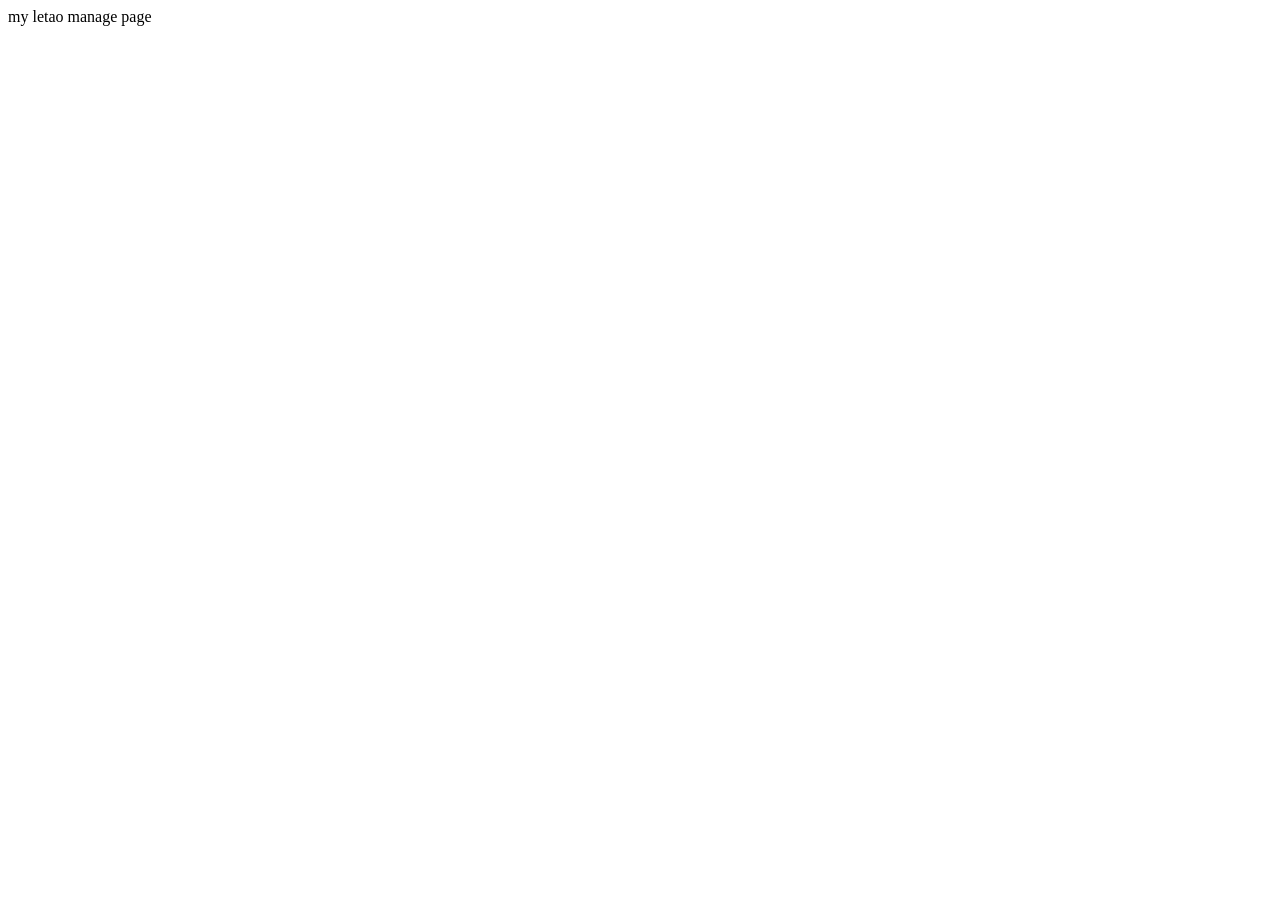
<file: public/admin/index.html>
<!DOCTYPE html>
<html lang="en">
<head>
  <meta charset="UTF-8">
  <meta name="viewport" content="width=device-width, initial-scale=1.0">
  <meta http-equiv="X-UA-Compatible" content="ie=edge">
  <title>Document</title>
</head>
<body>
  my letao manage page
</body>
</html>
</file>
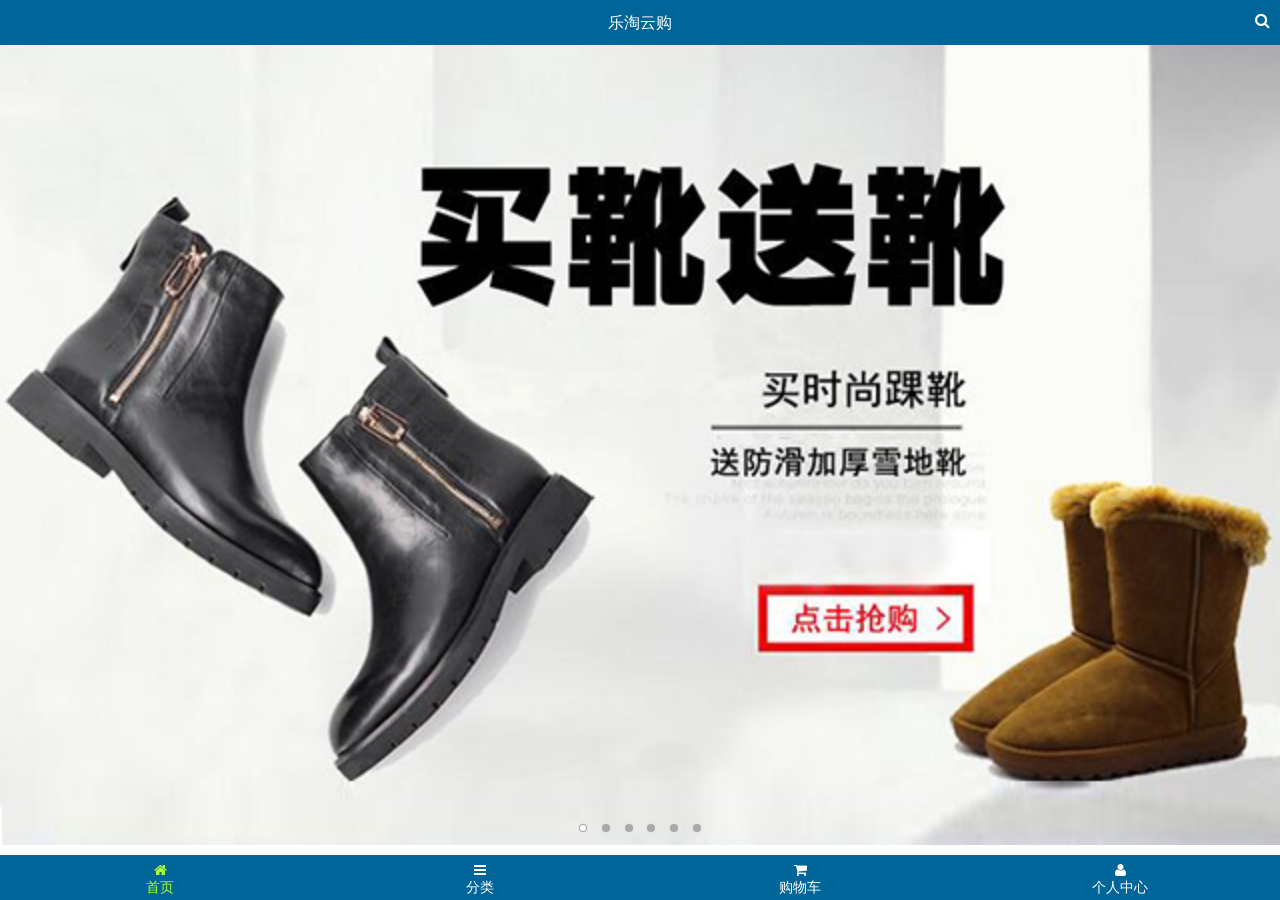
<file: public/m/index.html>
<!DOCTYPE html>
<html lang="en">

<head>
  <meta charset="UTF-8">
  <meta name="viewport" content="width=device-width, user-scalable=no, initial-scale=1.0, maximum-scale=1.0, minimum-scale=1.0">
  <meta http-equiv="X-UA-Compatible" content="ie=edge">
  <title>乐淘网-首页</title>
  <link rel="icon" href="./images/favicon.ico">
  <link rel="stylesheet" href="./lib/mui/css/mui.css">
  <link rel="stylesheet" href="./lib/fontAwesome/css/font-awesome.css">
  <link rel="stylesheet/less" href="./less/index.less">
  <script src="./lib/less/less.js"></script>
</head>

<body>
  <!-- 头部区域 -->
  <header id="header"> 
    <h4>乐淘云购</h4>
    <a href="./search.html" class="fa fa-search"></a>
  </header>
  <!-- 中间的滚动主体区域 -->
  <section class="wrapper mui-scroll-wrapper" id="wrapper">
    <div class="list mui-scroll">
      <!-- 轮播图区域 -->
      <section id="slide">
        <div class="mui-slider">
          <div class="mui-slider-group mui-slider-loop">
            <!--支持循环，需要重复图片节点-->
            <div class="mui-slider-item mui-slider-item-duplicate">
              <a href="#">
                <img src="./images/banner6.png" />
              </a>
            </div>
            <div class="mui-slider-item">
              <a href="#">
                <img src="./images/banner1.png" />
              </a>
            </div>
            <div class="mui-slider-item">
              <a href="#">
                <img src="./images/banner2.png" />
              </a>
            </div>
            <div class="mui-slider-item">
              <a href="#">
                <img src="./images/banner3.png" />
              </a>
            </div>
            <div class="mui-slider-item">
              <a href="#">
                <img src="./images/banner4.png" />
              </a>
            </div>
            <div class="mui-slider-item">
              <a href="#">
                <img src="./images/banner5.png" />
              </a>
            </div>
            <div class="mui-slider-item">
              <a href="#">
                <img src="./images/banner6.png" />
              </a>
            </div>
            <!--支持循环，需要重复图片节点-->
            <div class="mui-slider-item mui-slider-item-duplicate">
              <a href="#">
                <img src="./images/banner1.png" />
              </a>
            </div>
          </div>
          <!-- 小圆点 -->
          <div class="mui-slider-indicator">
            <div class="mui-indicator mui-active"></div>
            <div class="mui-indicator"></div>
            <div class="mui-indicator"></div>
            <div class="mui-indicator"></div>
            <div class="mui-indicator"></div>
            <div class="mui-indicator"></div>
          </div>
        </div>
      </section>
      <!-- 导航区域 -->
      <nav id="nav">
        <div class="mui-row">
          <div class="mui-col-xs-4">
            <a href="#">
              <img src="images/nav1.png" alt="">
            </a>
          </div>
          <div class="mui-col-xs-4">
            <a href="#">
              <img src="images/nav2.png" alt="">
            </a>
          </div>
          <div class="mui-col-xs-4">
            <a href="#">
              <img src="images/nav3.png" alt="">
            </a>
          </div>
          <div class="mui-col-xs-4">
            <a href="#">
              <img src="images/nav4.png" alt="">
            </a>
          </div>
          <div class="mui-col-xs-4">
            <a href="#">
              <img src="images/nav5.png" alt="">
            </a>
          </div>
          <div class="mui-col-xs-4">
            <a href="#">
              <img src="images/nav6.png" alt="">
            </a>
          </div>
        </div>
      </nav>
      <!-- 广告banner区域 -->
      <section id="banner">
        <div class="mui-row">
          <div class="mui-col-xs-8 left">
            <a href="#" class="mui-row">
              <img src="./images/active1.png" alt="" class="mui-col-xs-6">
              <img src="./images/active2.png" alt="" class="mui-col-xs-6">
            </a>
            <a href="#" class="mui-row">
              <img src="./images/active4.png" alt="" class="mui-col-xs-6">
              <img src="./images/active5.png" alt="" class="mui-col-xs-6">
            </a>
          </div>
          <div class="mui-col-xs-4 right">
            <a href="#">
              <img src="./images/active3.png" alt="">
            </a>
          </div>
        </div>
      </section>
      <!-- 产品 -->
      <main id="products">
        <!-- 品牌专区 -->
        <div class="brand-area">
          <div class="title">
            <img src="./images/title0.png" alt="">
          </div>
          <div class="mui-row">
            <div class="mui-col-xs-3">
              <a href="#">
                <img src="images/brand1.png" alt="">
              </a>
            </div>
            <div class="mui-col-xs-3">
              <a href="#">
                <img src="images/brand2.png" alt="">
              </a>
            </div>
            <div class="mui-col-xs-3">
              <a href="#">
                <img src="images/brand3.png" alt="">
              </a>
            </div>
            <div class="mui-col-xs-3">
              <a href="#">
                <img src="images/brand4.png" alt="">
              </a>
            </div>
            <div class="mui-col-xs-3">
              <a href="#">
                <img src="images/brand5.png" alt="">
              </a>
            </div>
            <div class="mui-col-xs-3">
              <a href="#">
                <img src="images/brand6.png" alt="">
              </a>
            </div>
            <div class="mui-col-xs-3">
              <a href="#">
                <img src="images/brand7.png" alt="">
              </a>
            </div>
            <div class="mui-col-xs-3">
              <a href="#">
                <img src="images/brand8.png" alt="">
              </a>
            </div>
          </div>
        </div>
        <!-- 运动专区 -->
        <div class="sport-area">
          <div class="title">
            <img src="./images/title1.png" alt="">
          </div>
          <div class="mui-row">
            <div class="mui-col-xs-6">
              <div class="product">
                <a href="#" class="product-img">
                  <img src="images/product.jpg" alt="">
                </a>
                <p class="product-name">adidas阿迪达斯 男式 场下休闲篮球鞋S83700</p>
                <div class="product-price">
                  <span class="now-price">¥560.00</span>
                  <del class="old-price">¥888.00</del>
                </div>
                <div class="product-buy">
                  <button type="button" class="mui-btn mui-btn-primary">立即购买</button>
                </div>
              </div>
            </div>
            <div class="mui-col-xs-6">
              <div class="product">
                <a href="#" class="product-img">
                  <img src="images/product.jpg" alt="">
                </a>
                <p class="product-name">adidas阿迪达斯 男式 场下休闲篮球鞋S83700</p>
                <div class="product-price">
                  <span class="now-price">¥560.00</span>
                  <del class="old-price">¥888.00</del>
                </div>
                <div class="product-buy">
                  <button type="button" class="mui-btn mui-btn-primary">立即购买</button>
                </div>
              </div>
            </div>
            <div class="mui-col-xs-6">
              
              <div class="product">
                <a href="#" class="product-img">
                  <img src="images/product.jpg" alt="">
                </a>
                <p class="product-name">adidas阿迪达斯 男式 场下休闲篮球鞋S83700</p>
                <div class="product-price">
                  <span class="now-price">¥560.00</span>
                  <del class="old-price">¥888.00</del>
                </div>
                <div class="product-buy">
                  <button type="button" class="mui-btn mui-btn-primary">立即购买</button>
                </div>
              </div>
            </div>
            <div class="mui-col-xs-6">
              <div class="product">
                <a href="#" class="product-img">
                  <img src="images/product.jpg" alt="">
                </a>
                <p class="product-name">adidas阿迪达斯 男式 场下休闲篮球鞋S83700</p>
                <div class="product-price">
                  <span class="now-price">¥560.00</span>
                  <del class="old-price">¥888.00</del>
                </div>
                <div class="product-buy">
                  <button type="button" class="mui-btn mui-btn-primary">立即购买</button>
                </div>
              </div>
            </div>
          </div>

        </div>
        <!-- 女士专区 -->
        <div class="women-area">
          <div class="title">
            <img src="./images/title2.png" alt="">
          </div>
          <div class="mui-row">
            <div class="mui-col-xs-6">
              <div class="product">
                <a href="#" class="product-img">
                  <img src="images/product.jpg" alt="">
                </a>
                <p class="product-name">adidas阿迪达斯 男式 场下休闲篮球鞋S83700</p>
                <div class="product-price">
                  <span class="now-price">¥560.00</span>
                  <del class="old-price">¥888.00</del>
                </div>
                <div class="product-buy">
                  <button type="button" class="mui-btn mui-btn-primary">立即购买</button>
                </div>
              </div>
            </div>
            <div class="mui-col-xs-6">
              <div class="product">
                <a href="#" class="product-img">
                  <img src="images/product.jpg" alt="">
                </a>
                <p class="product-name">adidas阿迪达斯 男式 场下休闲篮球鞋S83700</p>
                <div class="product-price">
                  <span class="now-price">¥560.00</span>
                  <del class="old-price">¥888.00</del>
                </div>
                <div class="product-buy">
                  <button type="button" class="mui-btn mui-btn-primary">立即购买</button>
                </div>
              </div>
            </div>
            <div class="mui-col-xs-6">
              <div class="product">
                <a href="#" class="product-img">
                  <img src="images/product.jpg" alt="">
                </a>
                <p class="product-name">adidas阿迪达斯 男式 场下休闲篮球鞋S83700</p>
                <div class="product-price">
                  <span class="now-price">¥560.00</span>
                  <del class="old-price">¥888.00</del>
                </div>
                <div class="product-buy">
                  <button type="button" class="mui-btn mui-btn-primary">立即购买</button>
                </div>
              </div>
            </div>
            <div class="mui-col-xs-6">
              <div class="product">
                <a href="#" class="product-img">
                  <img src="images/product.jpg" alt="">
                </a>
                <p class="product-name">adidas阿迪达斯 男式 场下休闲篮球鞋S83700</p>
                <div class="product-price">
                  <span class="now-price">¥560.00</span>
                  <del class="old-price">¥888.00</del>
                </div>
                <div class="product-buy">
                  <button type="button" class="mui-btn mui-btn-primary">立即购买</button>
                </div>
              </div>
            </div>
          </div>
        </div>
        <!-- 男士专区 -->
        <div class="man-area">
          <div class="title">
            <img src="./images/title3.png" alt="">
          </div>
          <div class="mui-row">
            <div class="mui-col-xs-6">
              <div class="product">
                <a href="#" class="product-img">
                  <img src="images/product.jpg" alt="">
                </a>
                <p class="product-name">adidas阿迪达斯 男式 场下休闲篮球鞋S83700</p>
                <div class="product-price">
                  <span class="now-price">¥560.00</span>
                  <del class="old-price">¥888.00</del>
                </div>
                <div class="product-buy">
                  <button type="button" class="mui-btn mui-btn-primary">立即购买</button>
                </div>
              </div>
            </div>
            <div class="mui-col-xs-6">
              <div class="product">
                <a href="#" class="product-img">
                  <img src="images/product.jpg" alt="">
                </a>
                <p class="product-name">adidas阿迪达斯 男式 场下休闲篮球鞋S83700</p>
                <div class="product-price">
                  <span class="now-price">¥560.00</span>
                  <del class="old-price">¥888.00</del>
                </div>
                <div class="product-buy">
                  <button type="button" class="mui-btn mui-btn-primary">立即购买</button>
                </div>
              </div>
            </div>
            <div class="mui-col-xs-6">
              <div class="product">
                <a href="#" class="product-img">
                  <img src="images/product.jpg" alt="">
                </a>
                <p class="product-name">adidas阿迪达斯 男式 场下休闲篮球鞋S83700</p>
                <div class="product-price">
                  <span class="now-price">¥560.00</span>
                  <del class="old-price">¥888.00</del>
                </div>
                <div class="product-buy">
                  <button type="button" class="mui-btn mui-btn-primary">立即购买</button>
                </div>
              </div>
            </div>
            <div class="mui-col-xs-6">
              <div class="product">
                <a href="#" class="product-img">
                  <img src="images/product.jpg" alt="">
                </a>
                <p class="product-name">adidas阿迪达斯 男式 场下休闲篮球鞋S83700</p>
                <div class="product-price">
                  <span class="now-price">¥560.00</span>
                  <del class="old-price">¥888.00</del>
                </div>
                <div class="product-buy">
                  <button type="button" class="mui-btn mui-btn-primary">立即购买</button>
                </div>
              </div>
            </div>
          </div>
        </div>
      </main>
    </div>
  </section>
  <!-- 底部区域 -->
  <footer id="footer">
    <div class="mui-row">
      <div class="mui-col-xs-3 active">
        <a href="index.html">
          <i class="fa fa-home"></i>
          首页
        </a>
      </div>
      <div class="mui-col-xs-3">
        <a href="category.html">
          <i class="fa fa-bars"></i>
          分类
        </a>
      </div>
      <div class="mui-col-xs-3">
        <a href="cart.html">
          <i class="fa fa-shopping-cart"></i>
          购物车
        </a>
      </div>
      <div class="mui-col-xs-3">
        <a href="user.html">
          <i class="fa fa-user"></i>
          个人中心
        </a>
      </div>
    </div>
  </footer>


  <script src="./lib/mui/js/mui.js"></script>
  <script src="./lib/artTemplate/template.js"></script>
  <script src="./js/index.js"></script>
</body>

</html>
</file>
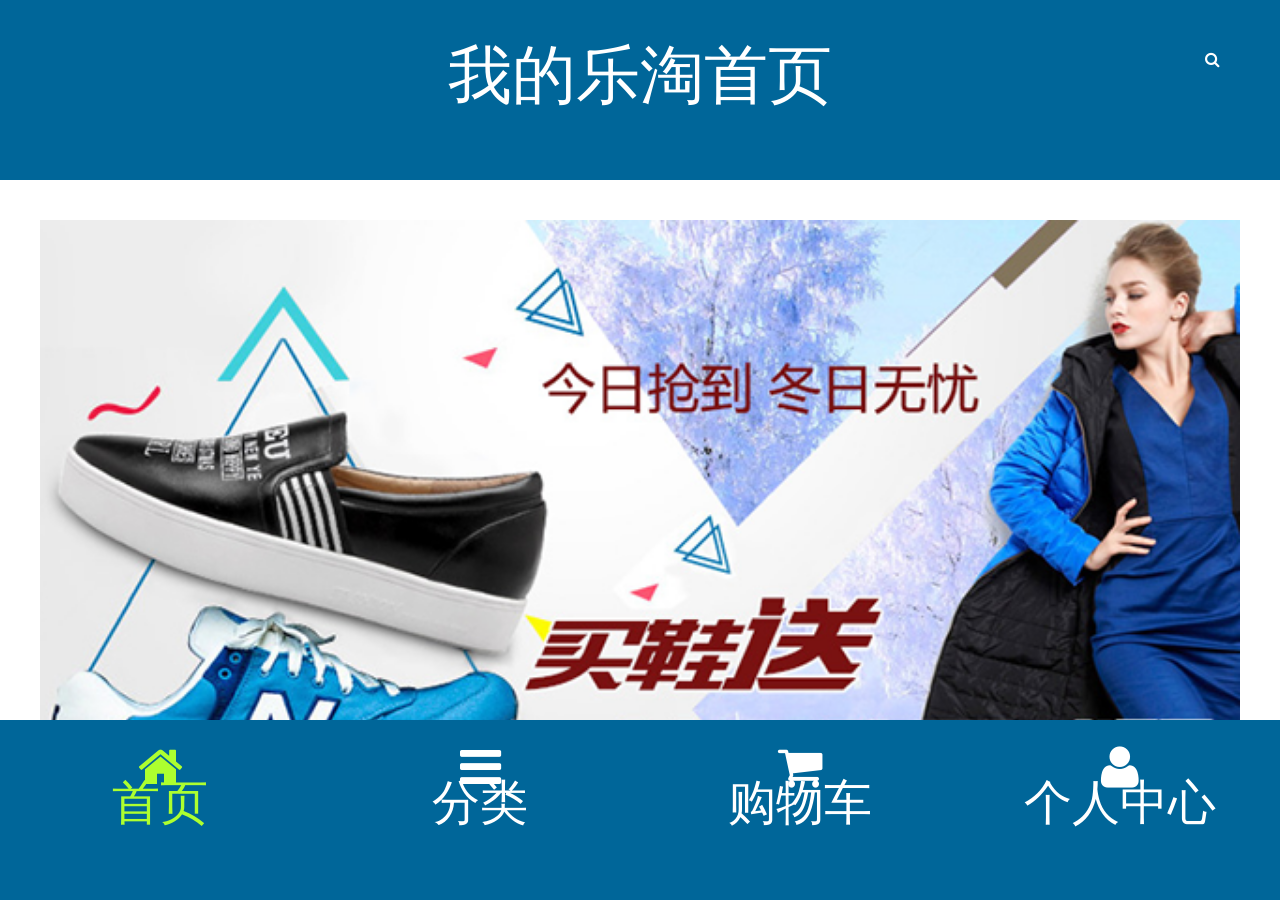
<file: public/m2/index.html>
<!DOCTYPE html>
<html lang="en">

<head>
    <meta charset="UTF-8">
    <!-- 1. 添加移动端的视口 -->
    <meta name="viewport" content="width=device-width, user-scalable=no, initial-scale=1.0, maximum-scale=1.0, minimum-scale=1.0">
    <title>这是我的乐淘</title>
    <!-- 2. 引入移动端的站点图标 但是rel要修改 -->
    <link rel="icon" href="images/favicon.ico">
    <!-- 3. 引入mui的css文件 -->
    <link rel="stylesheet" href="lib/mui/css/mui.css">
    <!-- 4. 引入字体图标的css文件 -->
    <link rel="stylesheet" href="lib/fontAwesome/css/font-awesome.css">
    <!-- 5. 引入自己写的主页的less文件 -->
    <link rel="stylesheet/less" href="less/index.less">
    <!-- 6. 引入less.js编译器文件 -->
    <script src="lib/less/less.js"></script>
    <!-- 7. 引入rem的公共样式 -->
    <script src="js/rem.js"></script>
</head>

<body>
    <!-- 头部区域 -->
    <header id="header">
        <h4>我的乐淘首页</h4>
        <i class="fa fa-search"></i>
    </header>
    <!-- 中间滚动主体区域  固定高度的父容器-->
    <!-- mui-scroll-wrapper 滚动的父容器 是固定高度 且隐藏溢出的 -->
    <section class="mui-scroll-wrapper" id="wrapper">
        <!-- 子容器 滚动的子容器 -->
        <!-- mui-scroll 滚动的子容器在父容器做垂直的滚动 -->
        <div class="list mui-scroll">
            <!-- 轮播图区域 -->
            <section id="slide">
                <!-- mui的轮播图插件 并且可以自动无缝轮播图 -->
                <!-- mui-slider是轮播图的大容器 -->
                <div class="mui-slider">
                    <!-- 轮播图的所有图片容器 -->
                    <div class="mui-slider-group mui-slider-loop">
                        <!--支持循环，需要重复图片节点  重复的最后一张-->
                        <div class="mui-slider-item mui-slider-item-duplicate">
                            <a href="#"><img src="images/banner6.png" /></a>
                        </div>
                        <div class="mui-slider-item">
                            <a href="#"><img src="images/banner1.png" /></a>
                        </div>
                        <div class="mui-slider-item">
                            <a href="#"><img src="images/banner2.png" /></a>
                        </div>
                        <div class="mui-slider-item">
                            <a href="#"><img src="images/banner3.png" /></a>
                        </div>
                        <div class="mui-slider-item">
                            <a href="#"><img src="images/banner4.png" /></a>
                        </div>
                        <div class="mui-slider-item">
                            <a href="#"><img src="images/banner5.png" /></a>
                        </div>
                        <div class="mui-slider-item">
                            <a href="#"><img src="images/banner6.png" /></a>
                        </div>
                        <!--支持循环，需要重复图片节点 重复的第一张-->
                        <div class="mui-slider-item mui-slider-item-duplicate">
                            <a href="#"><img src="images/banner1.png" /></a>
                        </div>
                    </div>
                    <!-- 轮播图的小圆点容器 -->
                    <div class="mui-slider-indicator">
                        <div class="mui-indicator mui-active"></div>
                        <div class="mui-indicator"></div>
                        <div class="mui-indicator"></div>
                        <div class="mui-indicator"></div>
                        <div class="mui-indicator"></div>
                        <div class="mui-indicator"></div>
                    </div>
                </div>
            </section>
            <!-- 导航区域 -->
            <nav id="nav">
                <div class="mui-row">
                    <!-- .mui-col-xs-4*6>a[href="#"]>img[src="images/nav$.png"] -->
                    <div class="mui-col-xs-4">
                        <a href="#"><img src="images/nav1.png" alt=""></a>
                    </div>
                    <div class="mui-col-xs-4">
                        <a href="#"><img src="images/nav2.png" alt=""></a>
                    </div>
                    <div class="mui-col-xs-4">
                        <a href="#"><img src="images/nav3.png" alt=""></a>
                    </div>
                    <div class="mui-col-xs-4">
                        <a href="#"><img src="images/nav4.png" alt=""></a>
                    </div>
                    <div class="mui-col-xs-4">
                        <a href="#"><img src="images/nav5.png" alt=""></a>
                    </div>
                    <div class="mui-col-xs-4">
                        <a href="#"><img src="images/nav6.png" alt=""></a>
                    </div>
                </div>
            </nav>
            <!-- 广告区域 -->
            <section id="banner">
                <div class="mui-row">
                    <!-- 左边占2/3 -->
                    <div class="mui-col-xs-8">
                        <div class="mui-row">
                            <a href="#">
                                <div class="mui-col-xs-6">
                                    <img src="images/active1.png" alt="">
                                </div>
                                <div class="mui-col-xs-6">
                                    <img src="images/active2.png" alt="">
                                </div>
                            </a>
                        </div>
                        <div class="mui-row">
                            <a href="#">
                                <div class="mui-col-xs-6">
                                    <img src="images/active4.png" alt="">
                                </div>
                                <div class="mui-col-xs-6">
                                    <img src="images/active5.png" alt="">
                                </div>
                            </a>
                        </div>
                    </div>
                    <!-- 右边占1/3 -->
                    <div class="mui-col-xs-4">
                        <a href="#">
                            <img src="images/active3.png" alt="">
                        </a>
                    </div>
                </div>
            </section>
            <!-- 所有商品专区 -->
            <main id="products">
                <!-- 品牌专区 -->
                <div class="brand-area">
                    <a href="#" class="title">
                        <img src="images/title0.png" alt="">
                    </a>
                    <div class="mui-row">
                        <!-- div.mui-col-xs-3*8>a[href="#"]>img[src="images/brand$.png"] -->
                        <div class="mui-col-xs-3">
                            <a href="#"><img src="images/brand1.png" alt=""></a>
                        </div>
                        <div class="mui-col-xs-3">
                            <a href="#"><img src="images/brand2.png" alt=""></a>
                        </div>
                        <div class="mui-col-xs-3">
                            <a href="#"><img src="images/brand3.png" alt=""></a>
                        </div>
                        <div class="mui-col-xs-3">
                            <a href="#"><img src="images/brand4.png" alt=""></a>
                        </div>
                        <div class="mui-col-xs-3">
                            <a href="#"><img src="images/brand5.png" alt=""></a>
                        </div>
                        <div class="mui-col-xs-3">
                            <a href="#"><img src="images/brand6.png" alt=""></a>
                        </div>
                        <div class="mui-col-xs-3">
                            <a href="#"><img src="images/brand7.png" alt=""></a>
                        </div>
                        <div class="mui-col-xs-3">
                            <a href="#"><img src="images/brand8.png" alt=""></a>
                        </div>
                    </div>
                </div>
                <!-- 运动专区 -->
                <div class="sport-area">
                    <a href="#" class="title">
                        <img src="images/title1.png" alt="">
                    </a>
                    <div class="mui-row">
                        <div class="mui-col-xs-6 ">
                            <div class="product">
                                <a href="#" class="product-img">
                                    <img src="images/product.jpg" alt="">
                                </a>
                                <div class="product-name">
                                    adidas阿迪达斯 男式 场下休闲篮球鞋S83700
                                </div>
                                <div class="product-price">
                                    <span class="now-price">
                							¥560.00
                							</span>
                                    <del class="old-price">
                                        ¥888.00
                                    </del>
                                </div>
                                <div class="product-buy">
                                    <button type="button" class="mui-btn mui-btn-primary ">立即购买</button>
                                </div>
                            </div>
                        </div>
                        <div class="mui-col-xs-6 ">
                            <div class="product">
                                <a href="#" class="product-img">
                                    <img src="images/product.jpg" alt="">
                                </a>
                                <div class="product-name">
                                    adidas阿迪达斯 男式 场下休闲篮球鞋S83700
                                </div>
                                <div class="product-price">
                                    <span class="now-price">
                							¥560.00
                							</span>
                                    <del class="old-price">
                                        ¥888.00
                                    </del>
                                </div>
                                <div class="product-buy">
                                    <button type="button" class="mui-btn mui-btn-primary ">立即购买</button>
                                </div>
                            </div>
                        </div>
                        <div class="mui-col-xs-6 ">
                            <div class="product">
                                <a href="#" class="product-img">
                                    <img src="images/product.jpg" alt="">
                                </a>
                                <div class="product-name">
                                    adidas阿迪达斯 男式 场下休闲篮球鞋S83700
                                </div>
                                <div class="product-price">
                                    <span class="now-price">
                							¥560.00
                							</span>
                                    <del class="old-price">
                                        ¥888.00
                                    </del>
                                </div>
                                <div class="product-buy">
                                    <button type="button" class="mui-btn mui-btn-primary ">立即购买</button>
                                </div>
                            </div>
                        </div>
                        <div class="mui-col-xs-6 ">
                            <div class="product">
                                <a href="#" class="product-img">
                                    <img src="images/product.jpg" alt="">
                                </a>
                                <div class="product-name">
                                    adidas阿迪达斯 男式 场下休闲篮球鞋S83700
                                </div>
                                <div class="product-price">
                                    <span class="now-price">
                							¥560.00
                							</span>
                                    <del class="old-price">
                                        ¥888.00
                                    </del>
                                </div>
                                <div class="product-buy">
                                    <button type="button" class="mui-btn mui-btn-primary ">立即购买</button>
                                </div>
                            </div>
                        </div>
                    </div>
                </div>
                <!-- 女士区域 -->
                <div class="women-area">
                    <a href="#" class="title">
                        <img src="images/title2.png" alt="">
                    </a>
                    <div class="mui-row">
                        <div class="mui-col-xs-6 ">
                            <div class="product">
                                <a href="#" class="product-img">
                                    <img src="images/product.jpg" alt="">
                                </a>
                                <div class="product-name">
                                    adidas阿迪达斯 男式 场下休闲篮球鞋S83700
                                </div>
                                <div class="product-price">
                                    <span class="now-price">
                							¥560.00
                							</span>
                                    <del class="old-price">
                                        ¥888.00
                                    </del>
                                </div>
                                <div class="product-buy">
                                    <button type="button" class="mui-btn mui-btn-primary ">立即购买</button>
                                </div>
                            </div>
                        </div>
                        <div class="mui-col-xs-6 ">
                            <div class="product">
                                <a href="#" class="product-img">
                                    <img src="images/product.jpg" alt="">
                                </a>
                                <div class="product-name">
                                    adidas阿迪达斯 男式 场下休闲篮球鞋S83700
                                </div>
                                <div class="product-price">
                                    <span class="now-price">
                							¥560.00
                							</span>
                                    <del class="old-price">
                                        ¥888.00
                                    </del>
                                </div>
                                <div class="product-buy">
                                    <button type="button" class="mui-btn mui-btn-primary ">立即购买</button>
                                </div>
                            </div>
                        </div>
                        <div class="mui-col-xs-6 ">
                            <div class="product">
                                <a href="#" class="product-img">
                                    <img src="images/product.jpg" alt="">
                                </a>
                                <div class="product-name">
                                    adidas阿迪达斯 男式 场下休闲篮球鞋S83700
                                </div>
                                <div class="product-price">
                                    <span class="now-price">
                							¥560.00
                							</span>
                                    <del class="old-price">
                                        ¥888.00
                                    </del>
                                </div>
                                <div class="product-buy">
                                    <button type="button" class="mui-btn mui-btn-primary ">立即购买</button>
                                </div>
                            </div>
                        </div>
                        <div class="mui-col-xs-6 ">
                            <div class="product">
                                <a href="#" class="product-img">
                                    <img src="images/product.jpg" alt="">
                                </a>
                                <div class="product-name">
                                    adidas阿迪达斯 男式 场下休闲篮球鞋S83700
                                </div>
                                <div class="product-price">
                                    <span class="now-price">
                							¥560.00
                							</span>
                                    <del class="old-price">
                                        ¥888.00
                                    </del>
                                </div>
                                <div class="product-buy">
                                    <button type="button" class="mui-btn mui-btn-primary ">立即购买</button>
                                </div>
                            </div>
                        </div>
                    </div>
                </div>
                <!-- 男士区域 -->
                <div class="man-area">
                    <a href="#" class="title">
                        <img src="images/title3.png" alt="">
                    </a>
                    <div class="mui-row">
                        <div class="mui-col-xs-6 ">
                            <div class="product">
                                <a href="#" class="product-img">
                                    <img src="images/product.jpg" alt="">
                                </a>
                                <div class="product-name">
                                    adidas阿迪达斯 男式 场下休闲篮球鞋S83700
                                </div>
                                <div class="product-price">
                                    <span class="now-price">
                							¥560.00
                							</span>
                                    <del class="old-price">
                                        ¥888.00
                                    </del>
                                </div>
                                <div class="product-buy">
                                    <button type="button" class="mui-btn mui-btn-primary ">立即购买</button>
                                </div>
                            </div>
                        </div>
                        <div class="mui-col-xs-6 ">
                            <div class="product">
                                <a href="#" class="product-img">
                                    <img src="images/product.jpg" alt="">
                                </a>
                                <div class="product-name">
                                    adidas阿迪达斯 男式 场下休闲篮球鞋S83700
                                </div>
                                <div class="product-price">
                                    <span class="now-price">
                							¥560.00
                							</span>
                                    <del class="old-price">
                                        ¥888.00
                                    </del>
                                </div>
                                <div class="product-buy">
                                    <button type="button" class="mui-btn mui-btn-primary ">立即购买</button>
                                </div>
                            </div>
                        </div>
                        <div class="mui-col-xs-6 ">
                            <div class="product">
                                <a href="#" class="product-img">
                                    <img src="images/product.jpg" alt="">
                                </a>
                                <div class="product-name">
                                    adidas阿迪达斯 男式 场下休闲篮球鞋S83700
                                </div>
                                <div class="product-price">
                                    <span class="now-price">
                							¥560.00
                							</span>
                                    <del class="old-price">
                                        ¥888.00
                                    </del>
                                </div>
                                <div class="product-buy">
                                    <button type="button" class="mui-btn mui-btn-primary ">立即购买</button>
                                </div>
                            </div>
                        </div>
                        <div class="mui-col-xs-6 ">
                            <div class="product">
                                <a href="#" class="product-img">
                                    <img src="images/product.jpg" alt="">
                                </a>
                                <div class="product-name">
                                    adidas阿迪达斯 男式 场下休闲篮球鞋S83700
                                </div>
                                <div class="product-price">
                                    <span class="now-price">
                							¥560.00
                							</span>
                                    <del class="old-price">
                                        ¥888.00
                                    </del>
                                </div>
                                <div class="product-buy">
                                    <button type="button" class="mui-btn mui-btn-primary ">立即购买</button>
                                </div>
                            </div>
                        </div>
                    </div>
                </div>
            </main>
        </div>
    </section>
    <!-- 底部区域 -->
    <footer id="footer">
        <div class="mui-row">
            <div class="mui-col-xs-3 active">
                <a href="index.html">
                    <i class="fa fa-home"></i> 首页
                </a>
            </div>
            <div class="mui-col-xs-3">
                <a href="category.html">
                    <i class="fa fa-bars"></i> 分类
                </a>
            </div>
            <div class="mui-col-xs-3">
                <a href="cart.html">
                    <i class="fa fa-shopping-cart"></i> 购物车
                </a>
            </div>
            <div class="mui-col-xs-3">
                <a href="user.html">
                    <i class="fa fa-user"></i> 个人中心
                </a>
            </div>
        </div>
    </footer>
    <!-- 7. 引入mui的js文件 -->
    <script src="lib/mui/js/mui.js"></script>
    <!-- 8. 引入模板引擎的js文件 简洁语法的模板引擎-->
    <script src="lib/artTemplate/template.js"></script>
    <!-- 引入zepto的js文件 -->
    <script src="lib/zepto/zepto.min.js"></script>
    <!-- 9. 引入自己写的主页的js文件 -->
    <script src="js/index.js"></script>
</body>

</html>
</file>
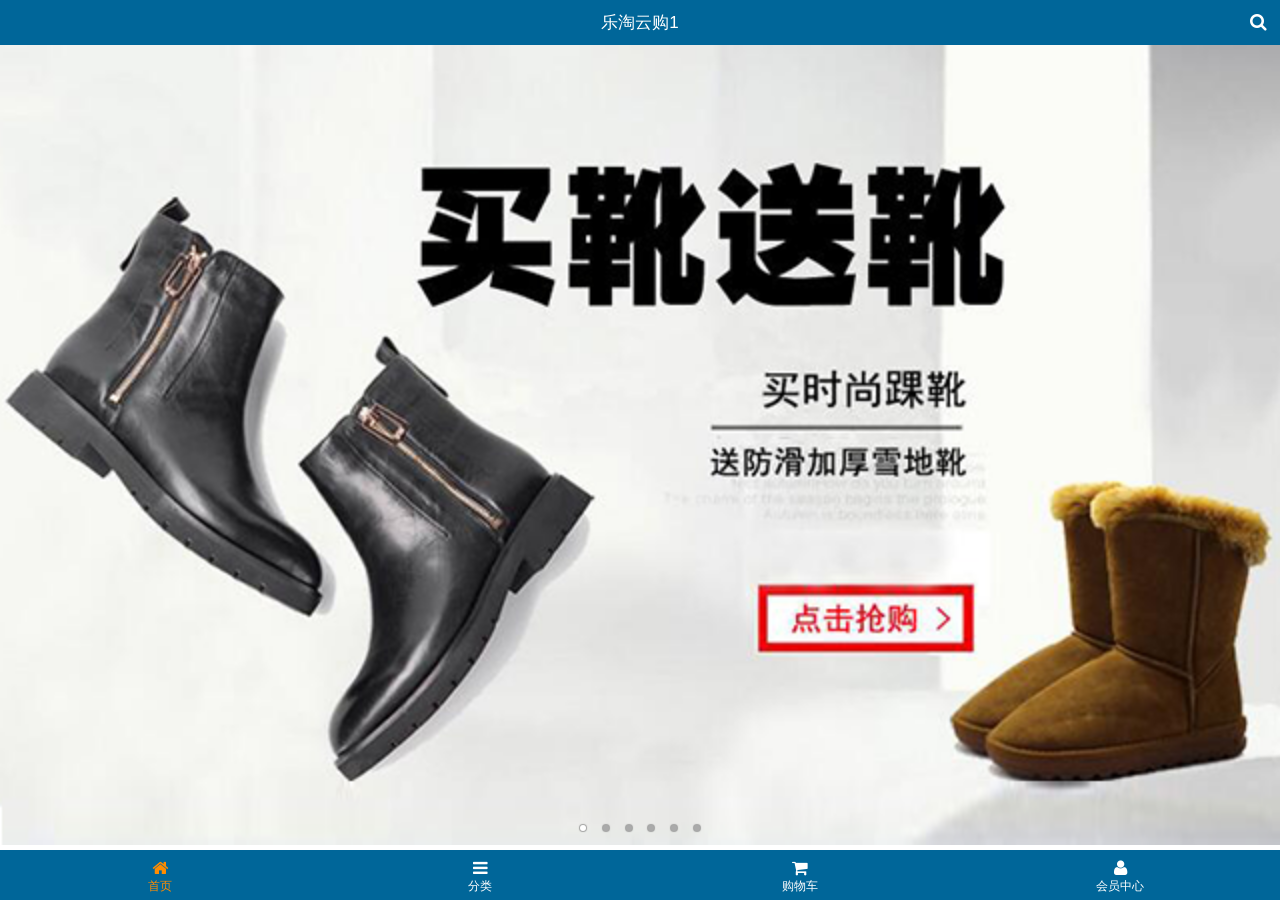
<file: public/mobile/index.html>
<!DOCTYPE html>
<html>
<head lang="en">
    <meta charset="UTF-8">
    <meta name="viewport" content="width=device-width, user-scalable=no, initial-scale=1.0"/>
    <meta content="yes" name="apple-mobile-web-app-capable">
    <meta content="black" name="apple-mobile-web-app-status-bar-style">
    <meta content="telephone=no" name="format-detection">
    <title>乐淘</title>
    <meta name="description" content="乐淘是中国最大的正品运动鞋、皮鞋网上专卖。乐淘网经营的品牌包括耐克、阿迪达斯、李宁、匡威等国内外知名品牌的篮球鞋,板鞋,休闲鞋,跑步鞋,帆布...">
    <meta name="Keywords" content="乐淘 乐淘鞋城 买鞋子 上乐淘 运动鞋 篮球鞋 帆布鞋 跑步鞋 男鞋 女鞋 足球鞋 休闲鞋 凉鞋 户外鞋 布洛克 高跟鞋 单鞋 豆豆鞋 乐福鞋 牛津鞋 凉拖 皮鞋 短靴 长靴 登山鞋 徒步鞋 硫化鞋 训练鞋 溯溪鞋 越野鞋 板鞋 足球鞋 网球鞋 赛车鞋 雪地靴 马丁靴 商务 英伦">
    <link type="image/x-icon" rel="shortcut icon" href="images/favicon.ico">
    <link rel="stylesheet" href="res/mui/css/mui.min.css"/>
    <link rel="stylesheet" href="res/fontAwesome/css/font-awesome.min.css"/>
    <link rel="stylesheet" href="css/common.css"/>
    <link rel="stylesheet" href="css/index.css"/>
</head>
<body>
<div class="cz_layout">
    <header class="cz_topBar">
        <span>乐淘云购1</span>
        <a class="icon_search fa fa-search" href="search.html"></a>
    </header>
    <div class="cz_container mui-scroll-wrapper">
        <div class="mui-scroll">
            <div class="cz_banner mui-slider">
                <div class="mui-slider-group mui-slider-loop">
                    <div class="mui-slider-item mui-slider-item-duplicate">
                        <a href="#"><img src="images/banner6.png"></a>
                    </div>
                    <div class="mui-slider-item mui-active">
                        <a href="#"><img src="images/banner1.png"></a>
                    </div>
                    <div class="mui-slider-item">
                        <a href="#"><img src="images/banner2.png"></a>
                    </div>
                    <div class="mui-slider-item">
                        <a href="#"><img src="images/banner3.png"></a>
                    </div>
                    <div class="mui-slider-item">
                        <a href="#"><img src="images/banner4.png"></a>
                    </div>
                    <div class="mui-slider-item">
                        <a href="#"><img src="images/banner5.png"></a>
                    </div>
                    <div class="mui-slider-item">
                        <a href="#"><img src="images/banner6.png"></a>
                    </div>
                    <div class="mui-slider-item mui-slider-item-duplicate">
                        <a href="#"><img src="images/banner1.png"></a>
                    </div>
                </div>
                <div class="mui-slider-indicator">
                    <div class="mui-indicator mui-active"></div>
                    <div class="mui-indicator"></div>
                    <div class="mui-indicator"></div>
                    <div class="mui-indicator"></div>
                    <div class="mui-indicator"></div>
                    <div class="mui-indicator"></div>
                </div>
            </div>
            <!--<div class="cz_search">
                <form action="">
                    <input class="search_input" type="search" placeholder="搜索你喜欢的商品">
                </form>
                <a class="search_btn" href="javascript:;">搜索</a>
            </div>-->
            <div class="cz_cate mui-clearfix">
                <a href="#"><img src="images/nav1.png" alt=""/></a>
                <a href="#"><img src="images/nav2.png" alt=""/></a>
                <a href="#"><img src="images/nav3.png" alt=""/></a>
                <a href="#"><img src="images/nav4.png" alt=""/></a>
                <a href="#"><img src="images/nav5.png" alt=""/></a>
                <a href="#"><img src="images/nav6.png" alt=""/></a>
            </div>
            <div class="cz_active">
                <a href="#">
                    <img src="images/active1.png" alt=""/>
                    <img src="images/active2.png" alt=""/>
                </a>
                <a href="#">
                    <img src="images/active3.png" alt=""/>
                </a>
                <a href="#">
                    <img src="images/active4.png" alt=""/>
                    <img src="images/active5.png" alt=""/>
                </a>
            </div>
            <div class="cz_brand">
                <img src="images/title0.png" alt=""/>
                <ul>
                    <li><a href="#"><img src="images/brand1.png" alt=""/></a></li>
                    <li><a href="#"><img src="images/brand2.png" alt=""/></a></li>
                    <li><a href="#"><img src="images/brand3.png" alt=""/></a></li>
                    <li><a href="#"><img src="images/brand4.png" alt=""/></a></li>
                    <li><a href="#"><img src="images/brand5.png" alt=""/></a></li>
                    <li><a href="#"><img src="images/brand6.png" alt=""/></a></li>
                    <li><a href="#"><img src="images/brand7.png" alt=""/></a></li>
                    <li><a href="#"><img src="images/brand8.png" alt=""/></a></li>
                </ul>
            </div>
            <div class="cz_live">
                <img src="images/title1.png" alt=""/>
                <div class="mui-clearfix">
                    <a href="#" class="cz_product">
                        <div class="box">
                            <img src="images/product.jpg" alt=""/>
                            <p class="name">adidas阿迪达斯 男式 场下休闲篮球鞋S83700 </p>
                            <p><span class="price">&yen;560.00</span><span class="oldPrice">&yen;888.00</span></p>
                            <button class="button">立即购买</button>
                        </div>
                    </a>
                    <a href="#" class="cz_product">
                        <div class="box">
                            <img src="images/product.jpg" alt=""/>
                            <p class="name">adidas阿迪达斯 男式 场下休闲篮球鞋S83700 </p>
                            <p><span class="price">&yen;560.00</span><span class="oldPrice">&yen;888.00</span></p>
                            <button class="button">立即购买</button>
                        </div>
                    </a>
                    <a href="#" class="cz_product">
                        <div class="box">
                            <img src="images/product.jpg" alt=""/>
                            <p class="name">adidas阿迪达斯 男式 场下休闲篮球鞋S83700 </p>
                            <p><span class="price">&yen;560.00</span><span class="oldPrice">&yen;888.00</span></p>
                            <button class="button">立即购买</button>
                        </div>
                    </a>
                    <a href="#" class="cz_product">
                        <div class="box">
                            <img src="images/product.jpg" alt=""/>
                            <p class="name">adidas阿迪达斯 男式 场下休闲篮球鞋S83700 </p>
                            <p><span class="price">&yen;560.00</span><span class="oldPrice">&yen;888.00</span></p>
                            <button class="button">立即购买</button>
                        </div>
                    </a>
                </div>
            </div>
            <div class="cz_live">
                <img src="images/title2.png" alt=""/>
                <div class="mui-clearfix">
                    <a href="#" class="cz_product">
                        <div class="box">
                            <img src="images/product.jpg" alt=""/>
                            <p class="name">adidas阿迪达斯 男式 场下休闲篮球鞋S83700 </p>
                            <p><span class="price">&yen;560.00</span><span class="oldPrice">&yen;888.00</span></p>
                            <button class="button">立即购买</button>
                        </div>
                    </a>
                    <a href="#" class="cz_product">
                        <div class="box">
                            <img src="images/product.jpg" alt=""/>
                            <p class="name">adidas阿迪达斯 男式 场下休闲篮球鞋S83700 </p>
                            <p><span class="price">&yen;560.00</span><span class="oldPrice">&yen;888.00</span></p>
                            <button class="button">立即购买</button>
                        </div>
                    </a>
                    <a href="#" class="cz_product">
                        <div class="box">
                            <img src="images/product.jpg" alt=""/>
                            <p class="name">adidas阿迪达斯 男式 场下休闲篮球鞋S83700 </p>
                            <p><span class="price">&yen;560.00</span><span class="oldPrice">&yen;888.00</span></p>
                            <button class="button">立即购买</button>
                        </div>
                    </a>
                    <a href="#" class="cz_product">
                        <div class="box">
                            <img src="images/product.jpg" alt=""/>
                            <p class="name">adidas阿迪达斯 男式 场下休闲篮球鞋S83700 </p>
                            <p><span class="price">&yen;560.00</span><span class="oldPrice">&yen;888.00</span></p>
                            <button class="button">立即购买</button>
                        </div>
                    </a>
                </div>
            </div>
            <div class="cz_live">
                <img src="images/title3.png" alt=""/>
                <div class="mui-clearfix">
                    <a href="#" class="cz_product">
                        <div class="box">
                            <img src="images/product.jpg" alt=""/>
                            <p class="name">adidas阿迪达斯 男式 场下休闲篮球鞋S83700 </p>
                            <p><span class="price">&yen;560.00</span><span class="oldPrice">&yen;888.00</span></p>
                            <button class="button">立即购买</button>
                        </div>
                    </a>
                    <a href="#" class="cz_product">
                        <div class="box">
                            <img src="images/product.jpg" alt=""/>
                            <p class="name">adidas阿迪达斯 男式 场下休闲篮球鞋S83700 </p>
                            <p><span class="price">&yen;560.00</span><span class="oldPrice">&yen;888.00</span></p>
                            <button class="button">立即购买</button>
                        </div>
                    </a>
                    <a href="#" class="cz_product">
                        <div class="box">
                            <img src="images/product.jpg" alt=""/>
                            <p class="name">adidas阿迪达斯 男式 场下休闲篮球鞋S83700 </p>
                            <p><span class="price">&yen;560.00</span><span class="oldPrice">&yen;888.00</span></p>
                            <button class="button">立即购买</button>
                        </div>
                    </a>
                    <a href="#" class="cz_product">
                        <div class="box">
                            <img src="images/product.jpg" alt=""/>
                            <p class="name">adidas阿迪达斯 男式 场下休闲篮球鞋S83700 </p>
                            <p><span class="price">&yen;560.00</span><span class="oldPrice">&yen;888.00</span></p>
                            <button class="button">立即购买</button>
                        </div>
                    </a>
                </div>
            </div>
        </div>
    </div>
    <footer class="cz_tabs">
        <a class="tab_home fa fa-home now" href="index.html"><span>首页</span></a>
        <a class="tab_cate fa fa-bars" href="cate.html"><span>分类</span></a>
        <a class="tab_cart fa fa-shopping-cart" href="cart.html"><span>购物车</span></a>
        <a class="tab_user fa fa-user" href="user/index.html"><span>会员中心</span></a>
    </footer>
</div>
<script src="res/mui/js/mui.min.js"></script>
<script src="res/artTemplate/template-native.js"></script>
<script src="res/zepto/zepto.min.js"></script>
<script src="js/common.js"></script>
<script src="js/index.js"></script>
</body>
</html>
</file>
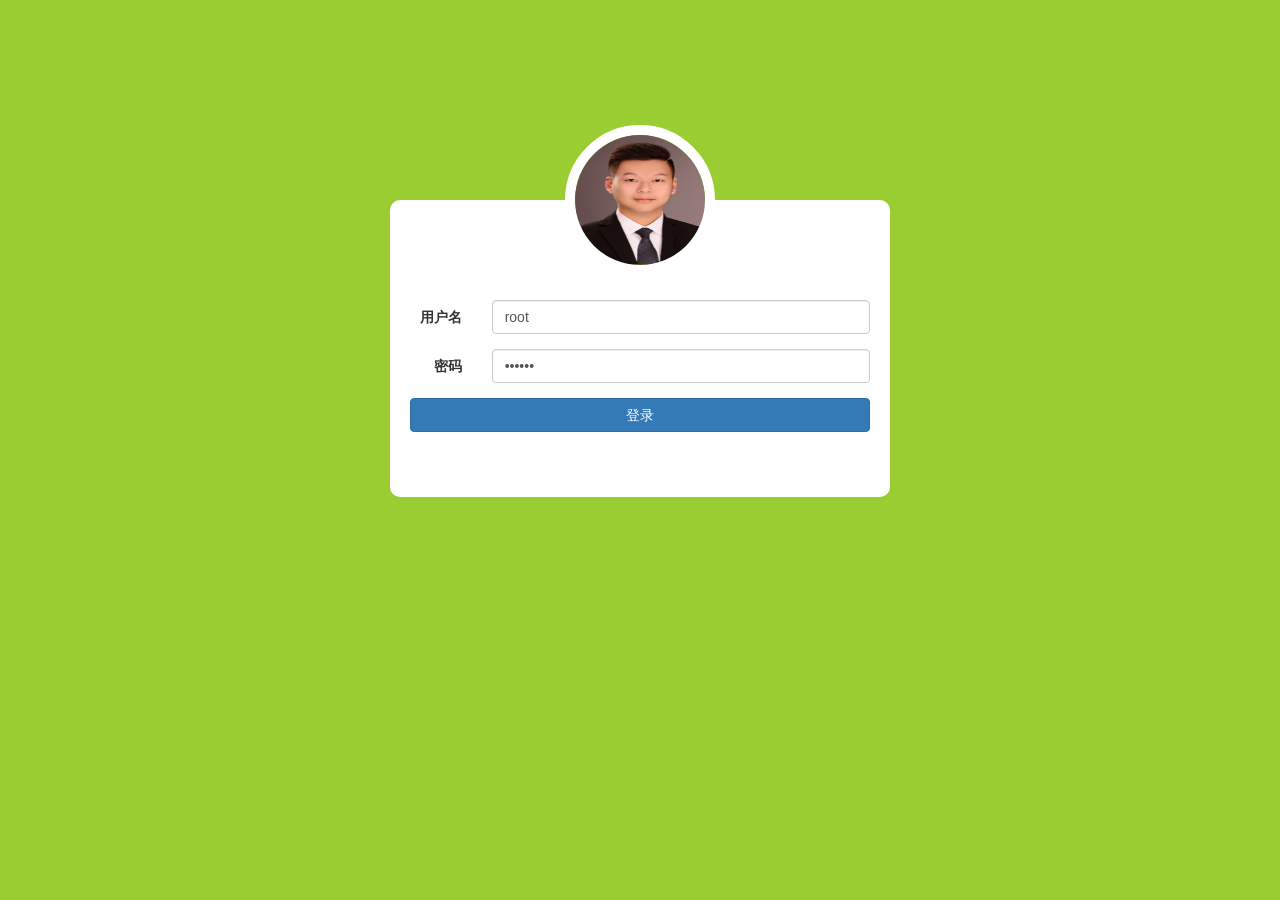
<file: public/admin2/login.html>
<!DOCTYPE html>
<html lang="en">

<head>
    <meta charset="UTF-8">
    <title>我的乐淘后台登录页面</title>
    <link rel="icon" href="images/favicon.ico">
    <!-- 1. 引入bootstrap的样式 -->
    <link rel="stylesheet" href="lib/bootstrap/css/bootstrap.css">
    <!-- 2. 引入字体图标 -->
    <link rel="stylesheet" href="lib/font-awesome/css/font-awesome.css">
    <!-- 3. 引入后台登录的less -->
    <link rel="stylesheet/less" href="less/login.less">
    <!-- 4. 引入less.js编译器文件 -->
    <script src="lib/less/less.js"></script>
</head>

<body>
    <!-- 全局CSS样式 》 表单 -->
    <div class="container">
    	<img class="logo" src="images/2.png" alt="">
        <form class="form-horizontal">
            <div class="form-group">
                <label for="username" class="col-sm-2 control-label">用户名</label>
                <div class="col-sm-10">
                    <input type="text" class="form-control" id="username" placeholder="请输入用户名" value="root">
                </div>
            </div>
            <div class="form-group">
                <label for="password" class="col-sm-2 control-label">密码</label>
                <div class="col-sm-10">
                    <input type="password" class="form-control" id="password" placeholder="请输入密码" value="123456">
                </div>
            </div>
            <div class="form-group">
                <div class="col-sm-12">
                	<!-- 注意改成普通按钮 -->
                    <button type="button" class="btn btn-primary btn-login" data-container="body" data-toggle="popover" data-placement="bottom" data-content="">登录</button>
                  
                </div>
            </div>
        </form>
    </div>
    <!-- 5. 引入jquery -->
    <script src="lib/jquery/jquery.js"></script>
    <!-- 6. 引入bootstrap的js文件 -->
    <script src="lib/bootstrap/js/bootstrap.js"></script>
    <!-- 7. 引入模板引擎的js文件 -->
    <script src="lib/artTemplate/template.js"></script>
    <!-- 8. 引入自己的js文件 -->
    <script src="js/login.js"></script>
</body>

</html>
</file>
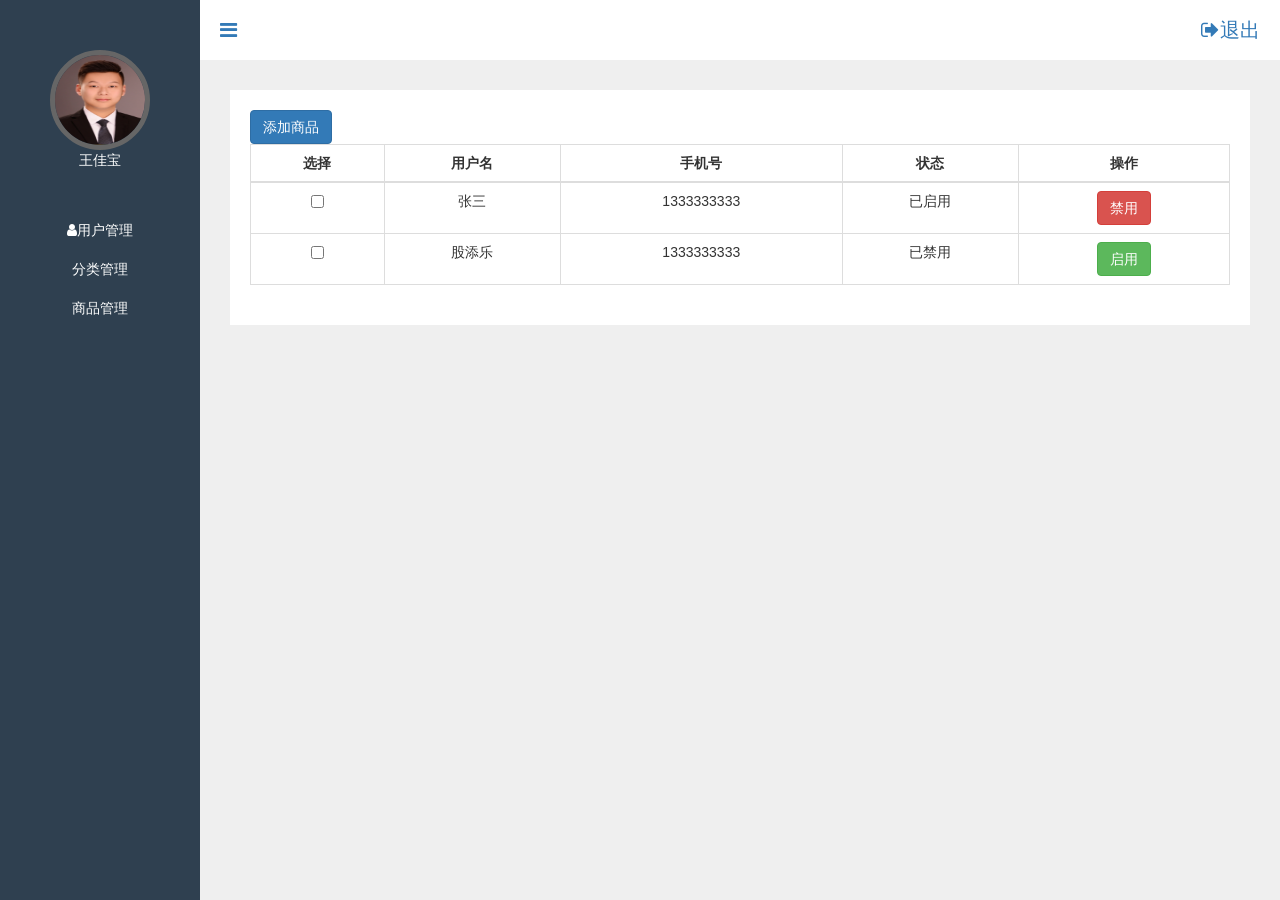
<file: public/admin2/productMange.html>
<!DOCTYPE html>
<html lang="en">

<head>
    <meta charset="UTF-8">
    <title>我的乐淘后台主页面</title>
    <link rel="icon" href="images/favicon.ico">
    <!-- 1. 引入bootstrap的样式 -->
    <link rel="stylesheet" href="lib/bootstrap/css/bootstrap.css">
    <!-- 2. 引入字体图标 -->
    <link rel="stylesheet" href="lib/font-awesome/css/font-awesome.css">
    <!-- 3. 引入后台登录的less -->
    <link rel="stylesheet/less" href="less/index.less">
    <!-- 4. 引入less.js编译器文件 -->
    <script src="lib/less/less.js"></script>
</head>

<body>
    <!-- 主页容器 -->
    <div class="layout">
        <aside class="left">
            <div class="left-title">
                <img src="images/2.png" alt="">
                <p>王佳宝</p>
            </div>
            <ul class="list-group">
                <li class="list-group-item"><a href="index.html" class="fa fa-user">用户管理</a></li>
                <li class="list-group-item">
                    <!-- 注意href只能有一个 -->
                    <a data-toggle="collapse" href="#collapseExample">分类管理</a>
                    <div class="collapse" id="collapseExample">
                        <div class="well">
                            <ul>
                                <li>
                                    <a href="categoryFirst.html">一级分类</a>
                                </li>
                                <li>
                                    <a href="categorySecond.html">二级分类</a>
                                </li>
                            </ul>
                        </div>
                    </div>
                </li>
                <li class="list-group-item"><a href="productMange.html">商品管理</a></li>
            </ul>
        </aside>
        <main class="right">
            <div class="right-title clearfix">
                <a href="#" class="pull-left fa fa-navicon"></a>
                <a href="#" class="pull-right fa fa-sign-out">退出</a>
            </div>
            <div class="right-body">
                <button class="btn btn-primary btn-add-product">添加商品</button>
                <table class="table table-bordered">
                    <thead>
                        <tr>
                            <th>选择</th>
                            <th>用户名</th>
                            <th>手机号</th>
                            <th>状态</th>
                            <th>操作</th>
                        </tr>
                    </thead>
                    <tbody>
                        <tr>
                            <th scope="row"><input type="checkbox"></th>
                            <td>张三</td>
                            <td>1333333333</td>
                            <td>已启用</td>
                            <td><button class="btn btn-danger">禁用</button></td>
                        </tr>
                        <tr>
                            <th scope="row"><input type="checkbox"></th>
                            <td>股添乐</td>
                            <td>1333333333</td>
                            <td>已禁用</td>
                            <td><button class="btn btn-success">启用</button></td>
                        </tr>
                       
                    </tbody>
                </table>
            </div>
        </main>
    </div>
    <!-- 5. 引入jquery -->
    <script src="lib/jquery/jquery.js"></script>
    <!-- 6. 引入bootstrap的js文件 -->
    <script src="lib/bootstrap/js/bootstrap.js"></script>
    <!-- 7. 引入模板引擎的js文件 -->
    <script src="lib/artTemplate/template.js"></script>
    <!-- 8. 引入自己的js文件 -->
    <script src="js/index.js"></script>
</body>

</html>
</file>
<file: public/mobile/css/common.css>
.cz_layout{
    position: fixed;
    width: 100%;
    height: 100%;
    top: 0;
    left: 0;
}

.cz_topBar{
    position: fixed;
    left: 0;
    top: 0;
    z-index: 999;
    width: 100%;
    height: 45px;
    line-height: 45px;
    background: #006699;
    text-align: center;
    color: #fff;
}
.cz_topBar .icon_search{
    color: #fff;
    position: absolute;
    top: 10px;
    right: 10px;
    font-size: 18px;
    padding: 3px;
}
.cz_topBar .icon_back{
    color: #fff;
    position: absolute;
    top: 10px;
    left: 10px;
    font-size: 18px;
    padding: 3px;
}
.cz_topBar .icon_refresh,.cz_topBar .icon_home,.cz_topBar .icon_add{
    color: #fff;
    position: absolute;
    top: 10px;
    right: 10px;
    font-size: 18px;
    padding: 3px;
}
.cz_topBar form{
    padding: 0 40px;
    width: 100%;
}
.cz_topBar form input{
    background: #fff;
    margin-bottom: 0;
    height: 30px;
    padding: 0 10px;
    color: #333;
    border-radius: 2px;
}

.cz_container{
    padding-top: 45px;
    padding-bottom: 50px;
    height: 100%;
    width: 100%;
    position: relative;
}
.cz_container .mui-scroll-wrapper{
    position: relative;
    height: 100%;
}
.cz_container .mui-scroll-wrapper .mui-scroll{
    position: absolute;
    min-height: 100%;
    width: 100%;
}

.cz_tabs{
    height: 50px;
    width: 100%;
    background: #006699;
    position: fixed;
    bottom: 0;
    left: 0;
    z-index: 999;
}
.cz_tabs a{
    width: 25%;
    float: left;
    text-align: center;
    color: #fff;
    padding: 10px 0;
}
.cz_tabs a.now{
    color: darkorange;
}
.cz_tabs a span{
    display: block;
    font-size: 12px;
    padding: 3px 0;
}

.cz_search{
    position: relative;
    margin-top: 10px;
    padding: 0 10px;
}
.cz_search .search_input{
    height: 30px;
    line-height: 30px;
    padding: 0;
    padding-left: 10px;
    text-align: left;
    border: 1px solid #006699;
    background: #fff;
    font-size: 12px;
    margin-bottom: 0;
}
.cz_search .search_btn{
    position: absolute;
    right: 10px;
    top: 0;
    height: 30px;
    width: 60px;
    background: #006699;
    border-radius: 0 4px 4px 0;
    text-align: center;
    color: #fff;
    z-index: 1;
    line-height: 30px;
    font-size: 16px;
    vertical-align: middle;
}

.loading{
    position: fixed;
    width: 100%;
    height: 100%;
    z-index: 10000;
    top: 0;
    left: 0;
}
.loading::before {
    content: "";
    width: 30px;
    height: 30px;
    border: 2px #006699 solid;
    -webkit-animation: rotation 1s ease-in-out infinite;
    animation: rotation 1s ease-in-out infinite;
    position: absolute;
    left: 50%;
    top: 50%;
    transform: translate(-50%,-50%);
    -webkit-transform: translate(-50%,-50%);
}
@-webkit-keyframes rotation{
    0%{-webkit-transform: translate(-50%,-50%) rotate(0deg);}
    100%{-webkit-transform: translate(-50%,-50%) rotate(360deg);}
}
@keyframes rotation{
    0%{transform: translate(-50%,-50%) rotate(0deg);}
    100%{transform: translate(-50%,-50%) rotate(360deg);}
}
</file>
<file: public/mobile/css/index.css>
body{
    background-color: #fff;
}


.cz_cate{
    padding: 0 10px;
    margin-top: 10px;
}
.cz_cate a{
    width: 33.3333%;
    float: left;
}
.cz_cate a img{
    display: block;
    width: 100%;
}

.cz_active{
    border-top: 1px solid #ccc;
    margin-top: 15px;
    padding: 0 10px;
}
.cz_active a:nth-child(2n+1){
    width: 67.1%;
    float: left;
}
.cz_active a:nth-child(2n+1) img{
    width: 50%;
    float: left;
}
.cz_active a:nth-child(2){
    width: 32.9%;
    float: right;
}
.cz_active a:nth-child(2) img{
    width: 100%;
}

.cz_brand{
    padding: 0 10px;
}
.cz_brand > img{
    width: 100%;
}

.cz_brand ul{
    list-style: none;
    margin: 0;
    padding: 0;
}
.cz_brand ul li{
    width: 25%;
    float: left;
}
.cz_brand ul li a{
    display: block;
}
.cz_brand ul li a img{
    width: 100%;
}

.cz_live{
    padding: 0 10px;
    margin-top: 10px;
}
.cz_live > img{
    width: 100%;
}
.cz_product{
    float: left;
    width: 50%;
    padding:0 5px;
    margin-bottom: 10px;
}
.cz_product .box{
    width: 100%;
    box-shadow: 0 0 5px #ccc;
    text-align: center;
    padding: 10px 0;
}
.cz_product .box img{
    width: 100%;
}
.cz_product .box .name{
    padding: 0 10px;
    height: 36px;
    line-height: 18px;
    overflow: hidden;
}
.cz_product .box .price{
    font-size: 12px;
    color: #f30;
    margin-right: 10px;
}
.cz_product .box .oldPrice {
    font-size: 12px;
    color: #ccc;
    text-decoration: line-through;
}
.cz_product .box .button{
    background: #006699;
    color: #fff;
}
</file>
